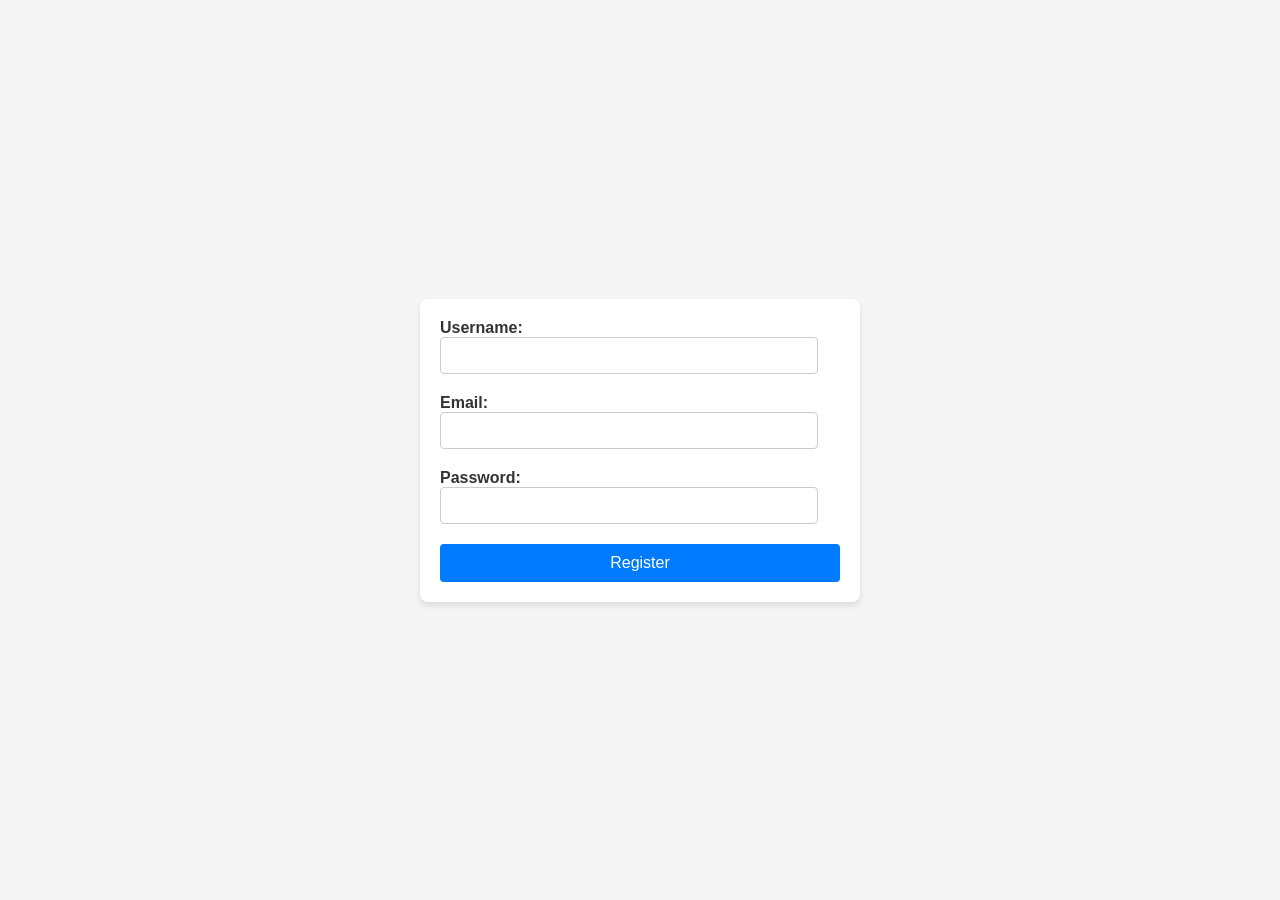
<file: index.html>
<!DOCTYPE html>
<html lang="en">
    <head>
        <meta charset="UTF-8">
        <title>User Registration Form</title>
        <link rel="stylesheet" href="style.css">
    </head>
    <body>
        <form id="registration-form">
            <label for="username">Username:</label>
            <input type="text" id="username" required>

            <label for="email">Email:</label>
            <input type="email" id="email" required>

            <label for="password">Password:</label>
            <input type="password" id="password" required>

            <button type="submit">Register</button>
            <div id="form-feedback"></div>
        </form>
        <script src="script.js"></script>
    </body>
</html>
</file>
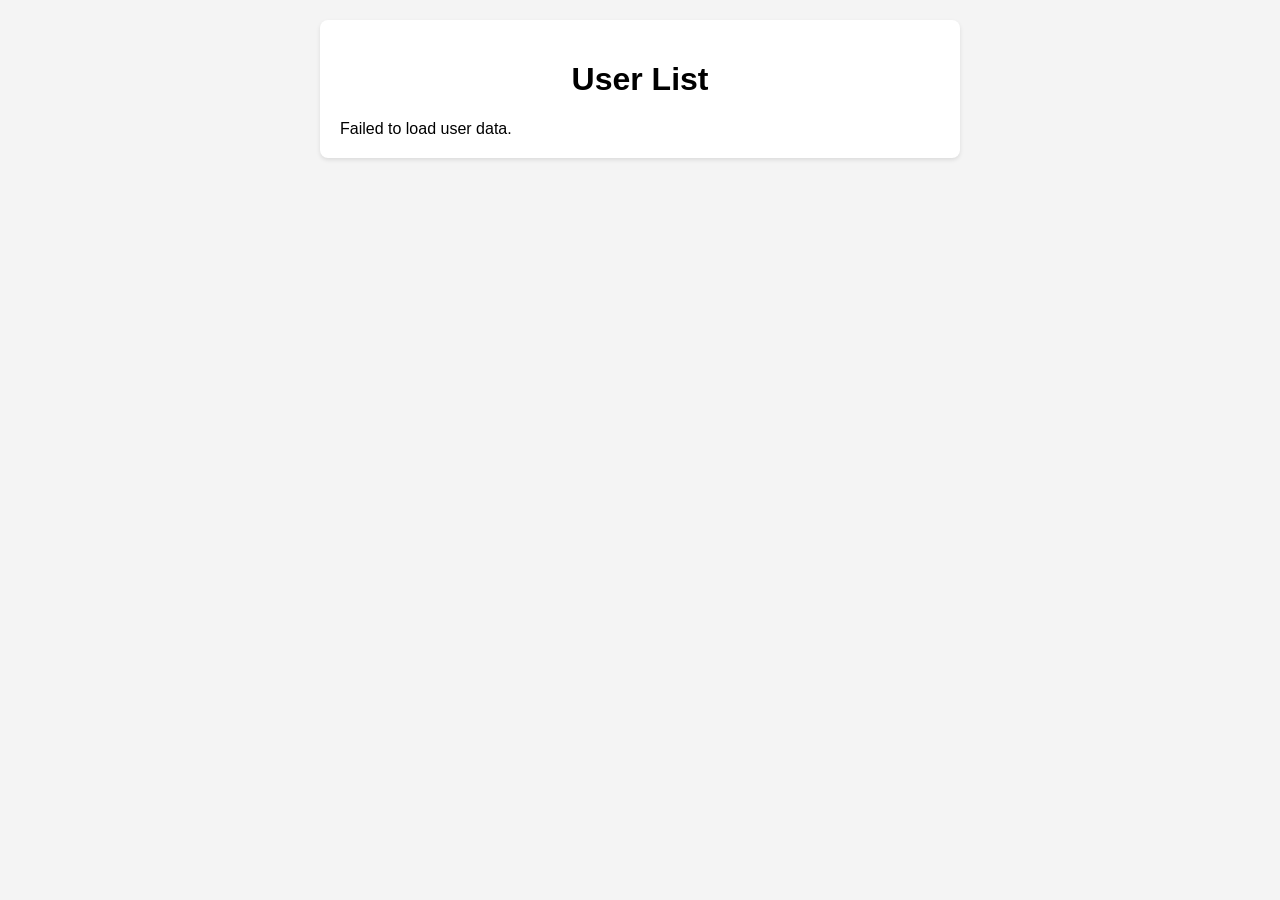
<file: fetch-data.html>
<!DOCTYPE html>
<html lang="en">
    <head>
        <meta charset="UTF-8">
        <title>User Data Display</title>
        <link rel="stylesheet" href="fetch-data.css">
    </head>
    <body>
        <div id="content">
            <h1>User List</h1>
            <div id="api-data">Loading user data...</div>
        </div>
        <script src="fetch-data.js"></script>
    </body>
</html>
</file>
<file: style.css>
body {
    font-family: 'Arial', sans-serif;
    display: flex;
    justify-content: center;
    align-items: center;
    height: 100vh;
    background-color: #f5f5f5;
    margin: 0;
}

form {
    background: #ffffff;
    padding: 20px;
    border-radius: 8px;
    box-shadow: 0 4px 6px rgba(0, 0, 0, 0.1);
    width: 100%;
    max-width: 400px;
}

label {
    margin-bottom: 5px;
    font-weight: bold;
    color: #333;
}

input {
    padding: 10px;
    margin-bottom: 20px;
    border: 1px solid #ccc;
    border-radius: 4px;
    width: calc(100% - 22px); /* Adjust width to account for padding and border */
    box-sizing: border-box; /* Include padding and border in element's total width and height */
}

button {
    background-color: #007bff;
    color: white;
    padding: 10px 15px;
    border: none;
    border-radius: 4px;
    font-size: 16px;
    cursor: pointer;
    width: 100%;
    box-sizing: border-box;
    transition: background-color 0.3s ease;
}

button:hover {
    background-color: #0056b3;
}

#form-feedback {
    margin-top: 10px;
    padding: 10px;
    color: #d8000c;
    background-color: #ffbaba;
    border-radius: 4px;
    display: none; /* Initially hide the feedback div */
}
</file>
<file: fetch-data.css>
body {
    font-family: Arial, sans-serif;
    margin: 0;
    padding: 20px;
    background-color: #f4f4f4;
}

#content {
    max-width: 600px;
    margin: auto;
    background: white;
    padding: 20px;
    border-radius: 8px;
    box-shadow: 0 2px 4px rgba(0,0,0,0.1);
}

h1 {
    text-align: center;
}

ul {
    list-style: none;
    padding: 0;
}

li {
    background-color: #eee;
    margin: 8px 0;
    padding: 10px;
    border-radius: 4px;
}
</file>
